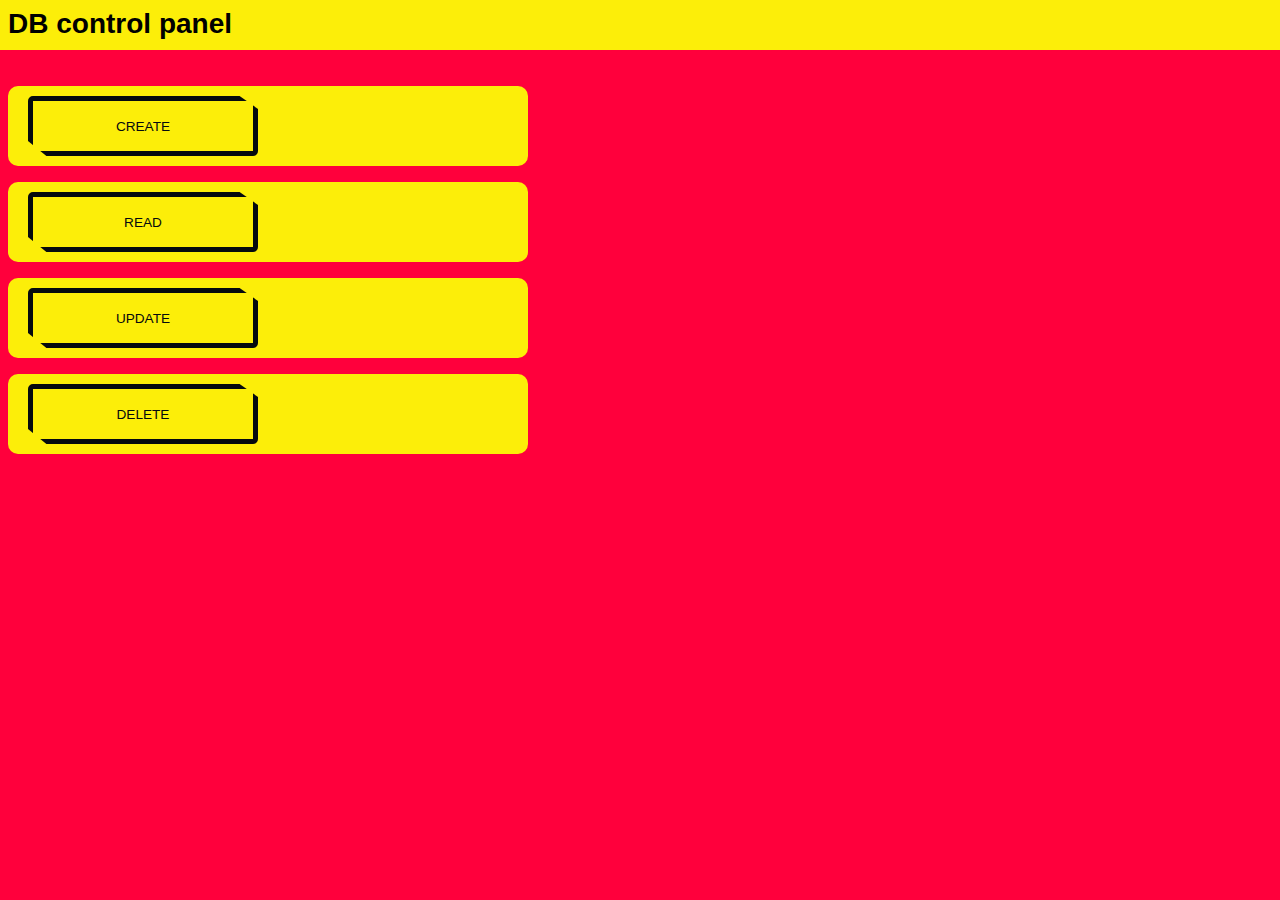
<file: templates/index.html>
<!DOCTYPE html>
<html>
    <head>
    <meta http-equiv="content-type" content="text/html; charset=UTF-8">
    <meta name="viewport" content="width=device-width, initial-scale=1">
    <title> Control panel </title>
    
    </head>  
<body>  
    <link rel="stylesheet" href="/static/style.css" />
    <h1 style="margin-bottom: 20px;background: var(--yellow-color);padding-top: 10px;padding-left: 10px;padding-bottom: 10px;padding-right: 10px;margin-left: -10px;margin-right: -10px;margin-top: -10px;font-style: inherit;">DB control panel </h1> 
         
        <br>
        <form action="/create"> 
            <button type="submit" class="btn">
                <span class="btn_content">CREATE</span>
            </button> 
        </form>
 
        <br>
        <form action="/read"> 
            <button type="submit" class="btn">
                <span class="btn_content">READ</span>
            </button> 
        </form> 
 
        <br>
        <form action="/update"> 
            <button type="submit" class="btn">
                <span class="btn_content">UPDATE</span>
            </button>
        </form> 
 
        <br>
        <form action="/delete"> 
            <button type="submit" class="btn">
                <span class="btn_content">DELETE</span>
            </button>
        </form>
   
</body>
</html>
</file>
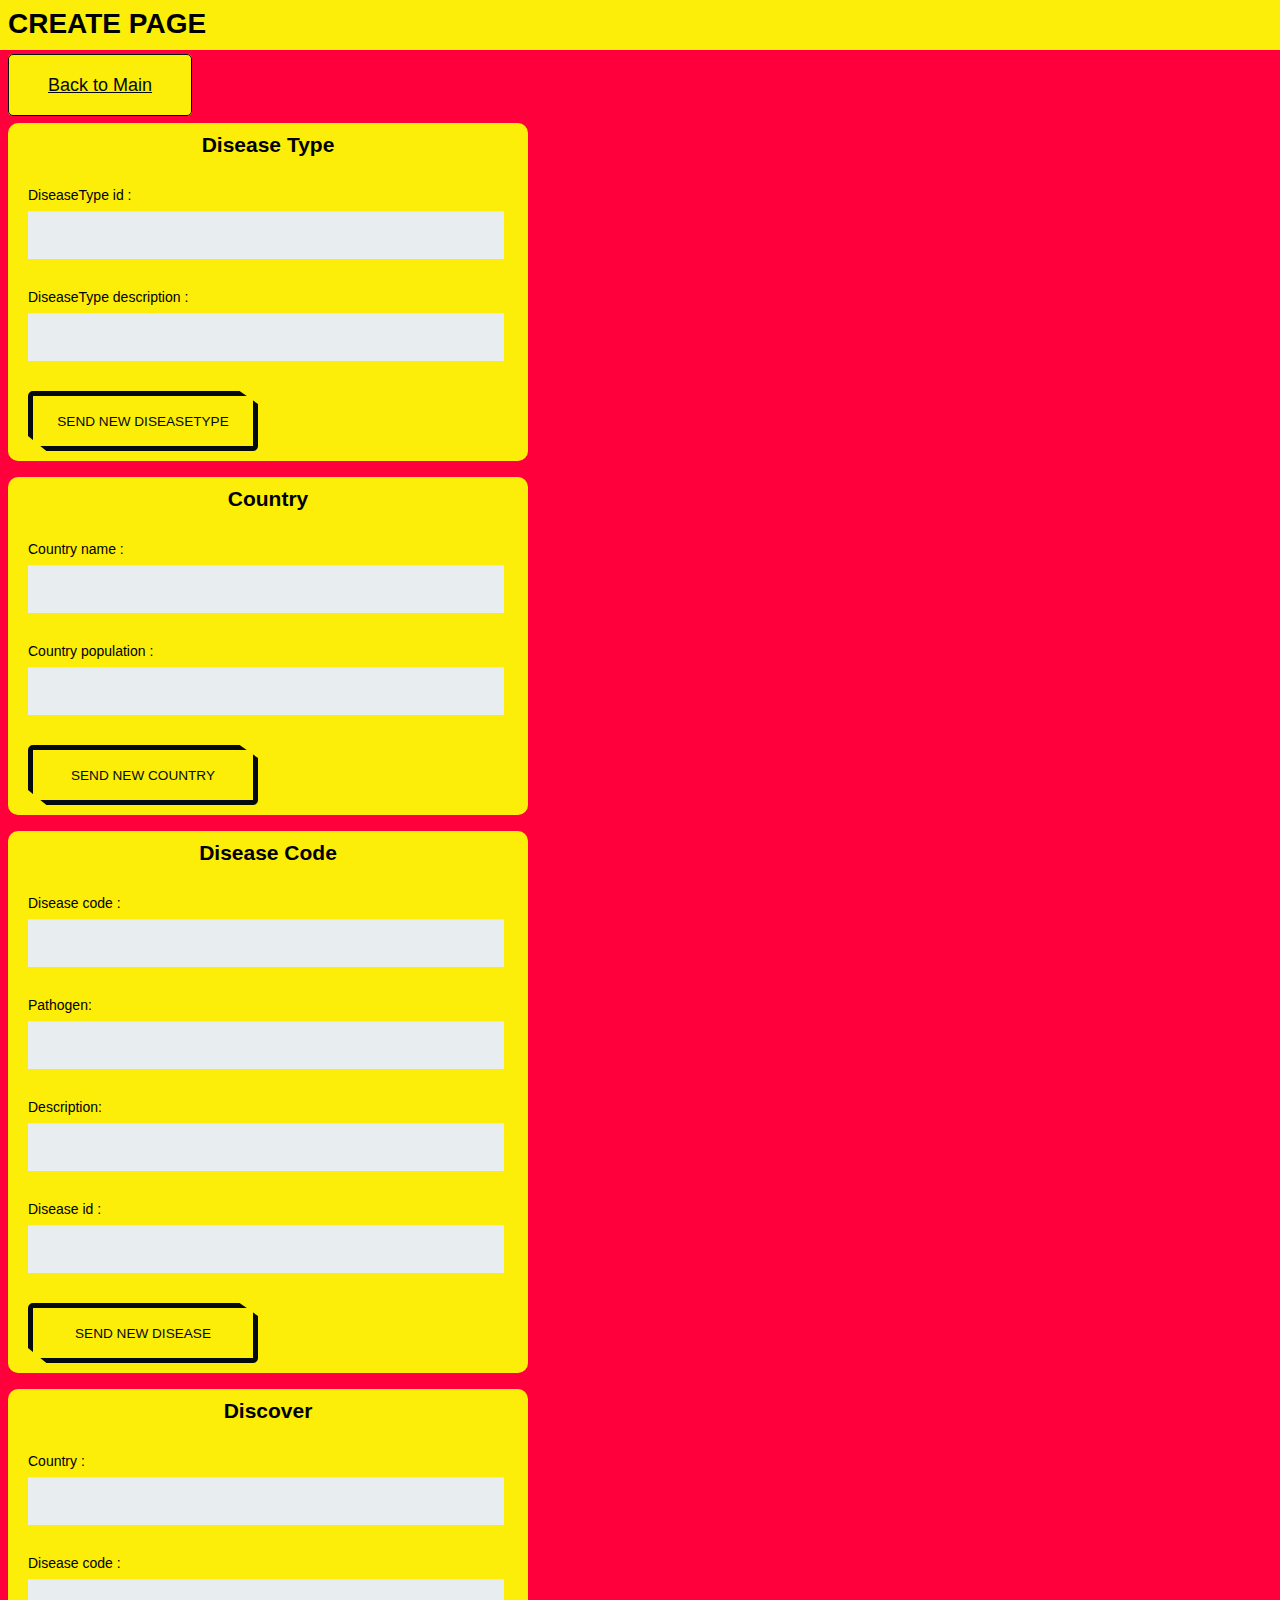
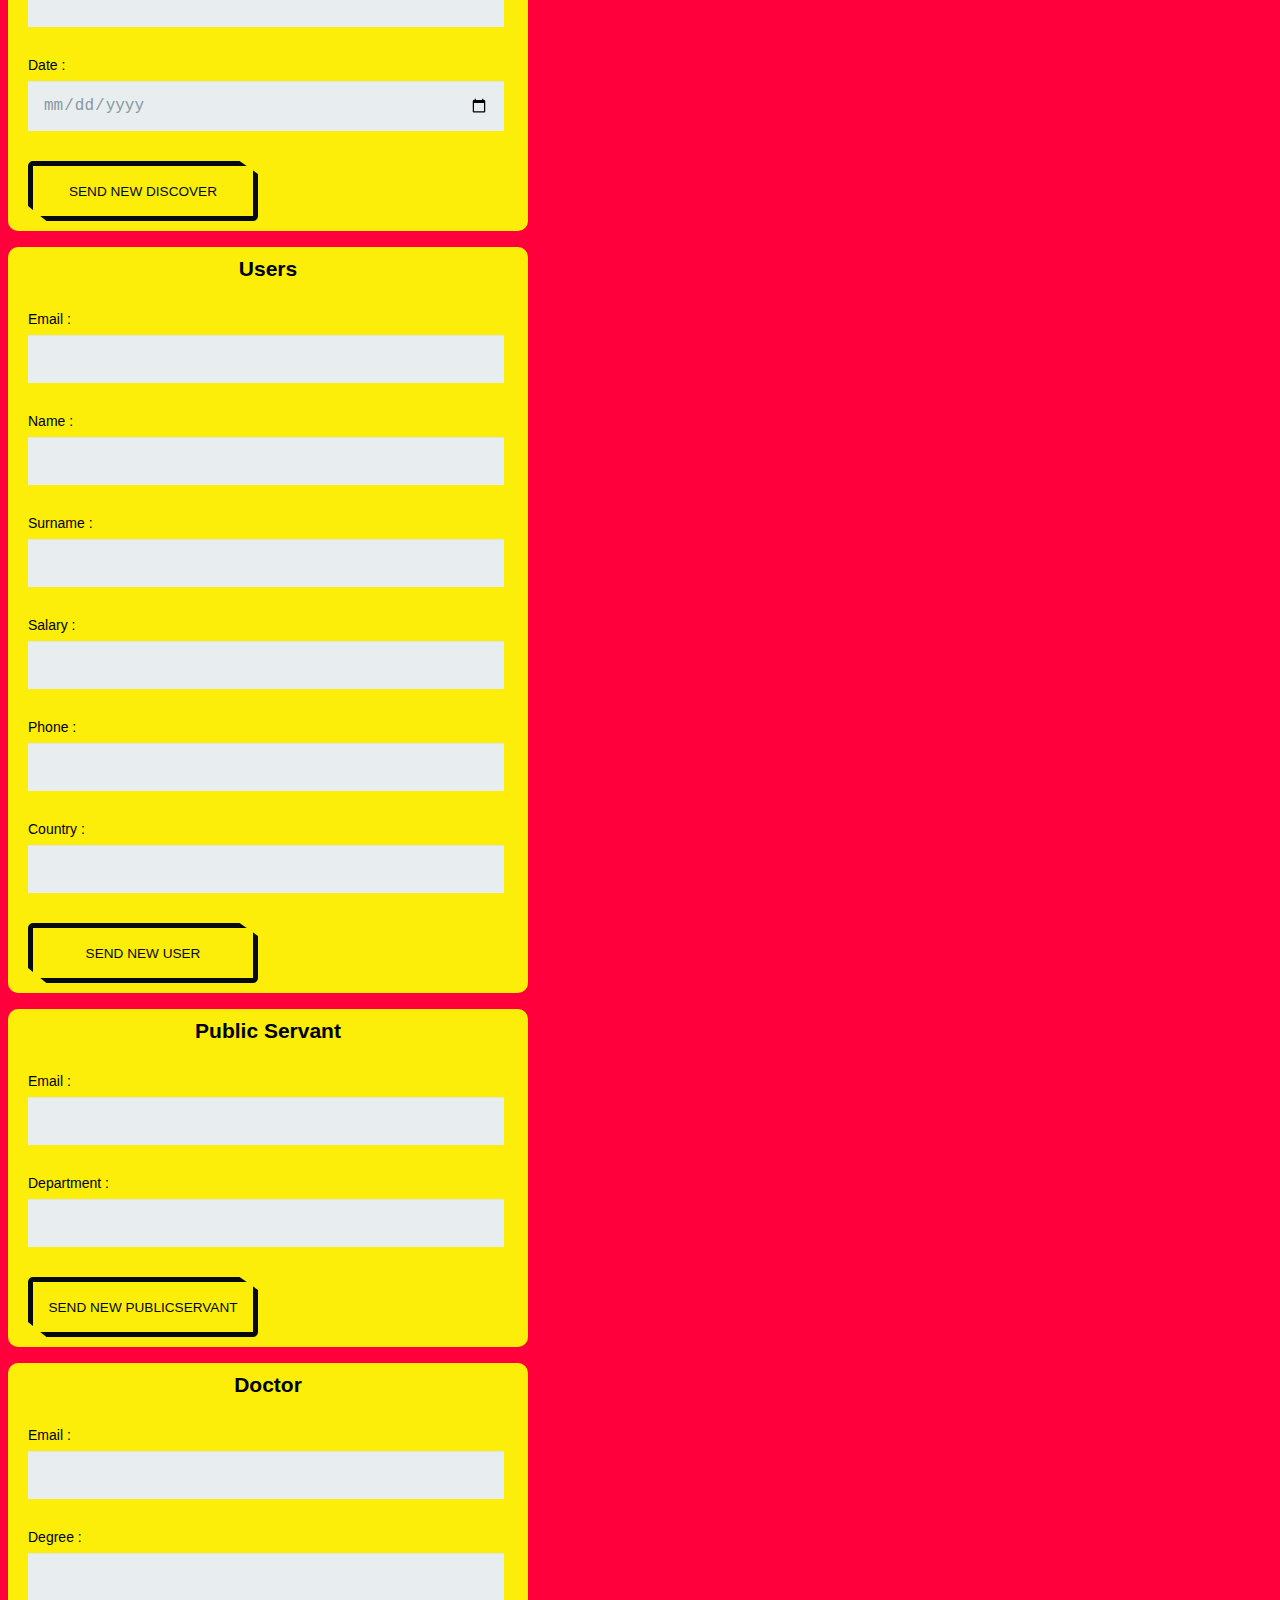
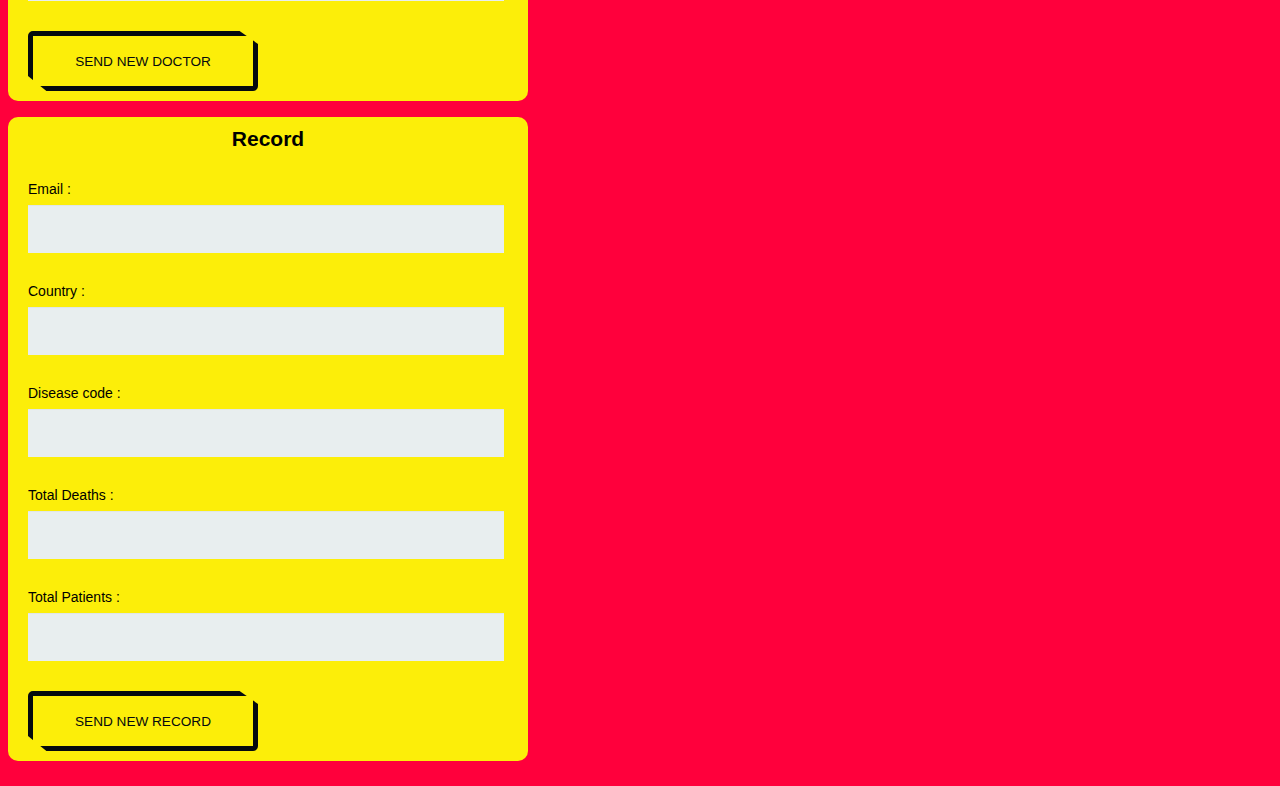
<file: templates/create.html>
<!DOCTYPE html>
<html><head>
<meta http-equiv="content-type" content="text/html; charset=UTF-8">
<meta name="viewport" content="width=device-width, initial-scale=1">
<title> Create Page </title>

</head>  
<body>  
    <link rel="stylesheet" href="/static/style.css" />
<h1 style="margin-bottom: 20px;background: var(--yellow-color);padding-top: 10px;padding-left: 10px;padding-bottom: 10px;padding-right: 10px;margin-left: -10px;margin-right: -10px;margin-top: -10px;font-style: inherit;"> CREATE PAGE </h1>
<a href="https://nothing-but-scrap.herokuapp.com/" style="left: 0px;padding-top: 20px;padding-bottom: 20px;top: 5px;">Back to Main</a>  
     
    
        <br>
<br>
<br>
        <form action="/create_DT" method="POST"> 

            <h2>Disease Type</h2>
            <label>DiseaseType id : </label> 
            <input name="DT_id">
            
            <label>DiseaseType description : </label> 
            <input name="DT_description">
            <button class="btn" type="submit">Send new DiseaseType</button> 
        </form>  
 
        <br>
        <form action="/create_Country" method="POST"> 

            <h2>Country</h2>
            <label>Country name : </label> 
            <input name="C_cname">

            <label>Country population : </label> 
            <input type="C_population" name="C_population">
            <button class="btn" type="submit">Send new Country</button> 
        </form>  
 
        <br>
        <form action="/create_Disease" method="POST"> 

            <h2>Disease Code</h2>
            <label>Disease code : </label> 
            <input name="Disease_code">
            
            <label>Pathogen: </label> 
            <input name="Disease_pathogen">
            
            <label>Description: </label> 
            <input name="Disease_description">
            
            <label>Disease id : </label> 
            <input name="Disease_id">
            <button class="btn" type="submit">Send new Disease</button> 
            
        </form>  
 
        <br>
        <form action="/create_Discover" method="POST"> 

            <h2>Discover</h2>
            <label>Country : </label> 
            <input name="Discover_cname">
            
            <label>Disease code : </label> 
            <input name="Discover_disease_code">
            
            <label>Date : </label> 
            <input type="date" name="Discover_date">
            
            <button class="btn" type="submit">Send new Discover</button> 
        </form> 
 
        <br>
        <form action="/create_Users" method="POST"> 

            <h2>Users</h2>
            <label>Email : </label> 
            <input type="email" name="U_email">

            <label>Name : </label> 
            <input name="U_name">

            <label>Surname : </label> 
            <input name="U_surname">

            <label>Salary : </label> 
            <input name="U_salary">

            <label>Phone : </label> 
            <input name="U_phone">

            <label>Country : </label> 
            <input name="U_cname">
            
            <button class="btn" type="submit">Send new User</button> 
        </form>  
 
        <br>
        <form action="/create_PS" method="POST">
            
            <h2>Public Servant</h2> 
            <label>Email : </label> 
            <input type="email" name="PS_email">
            
            <label>Department : </label> 
            <input name="PS_department">

            <button class="btn" type="submit">Send new PublicServant</button> 
        </form>  
 
        <br>
        <form action="/create_Doctor" method="POST"> 
            
            <h2>Doctor</h2>
            <label>Email : </label> 
            <input type="email" name="Doctor_email">
            
            <label>Degree : </label> 
            <input name="Doctor_degree">

            <button class="btn" type="submit">Send new Doctor</button> 
        </form>  

 
        <br>
        <form action="/create_Record" method="POST"> 

            <h2>Record</h2>
            <label>Email : </label> 
            <input type="email" name="Record_email">
            
            <label>Country : </label> 
            <input name="Record_cname">

            <label>Disease code : </label> 
            <input name="Record_disease_code">

            <label>Total Deaths : </label> 
            <input name="Record_deaths">

            <label>Total Patients : </label> 
            <input name="Record_patients">

            <button class="btn" type="submit">Send new Record</button> 
        </form>

        <br>
   
</body></html>
</file>
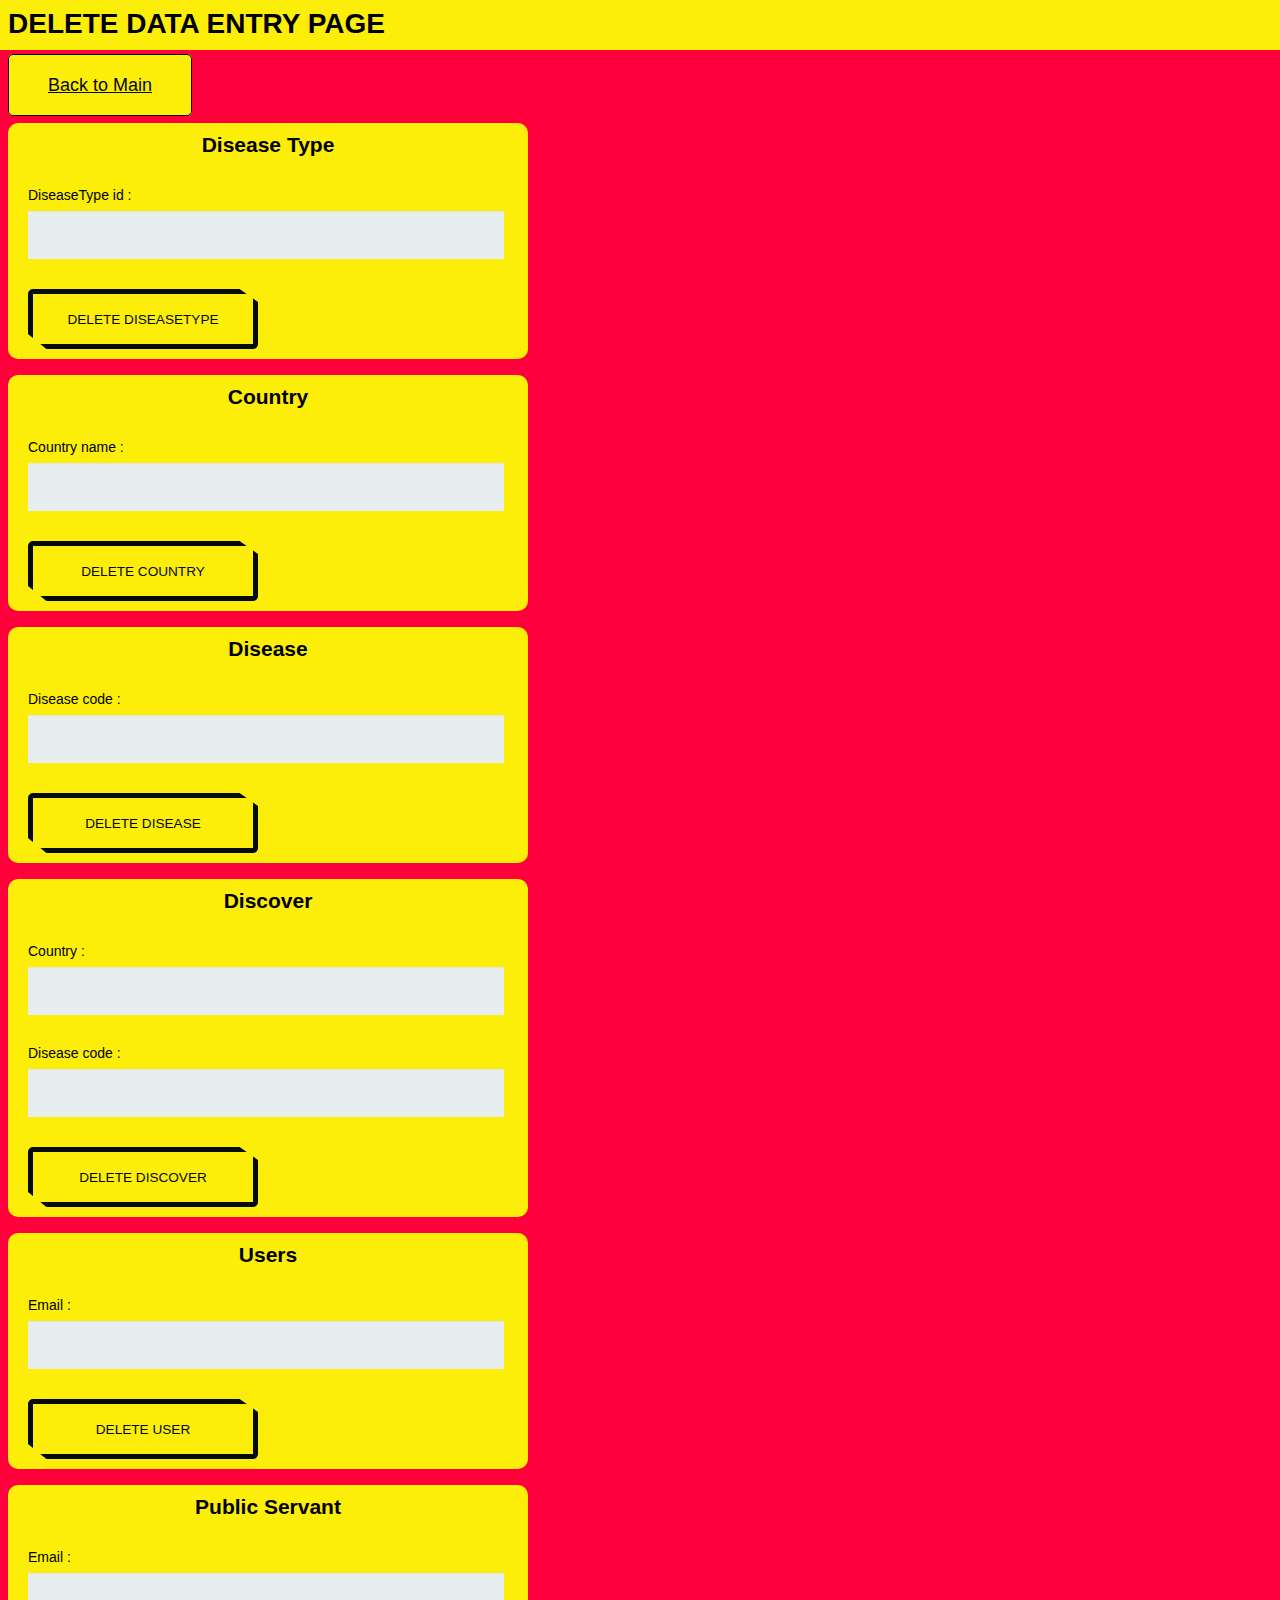
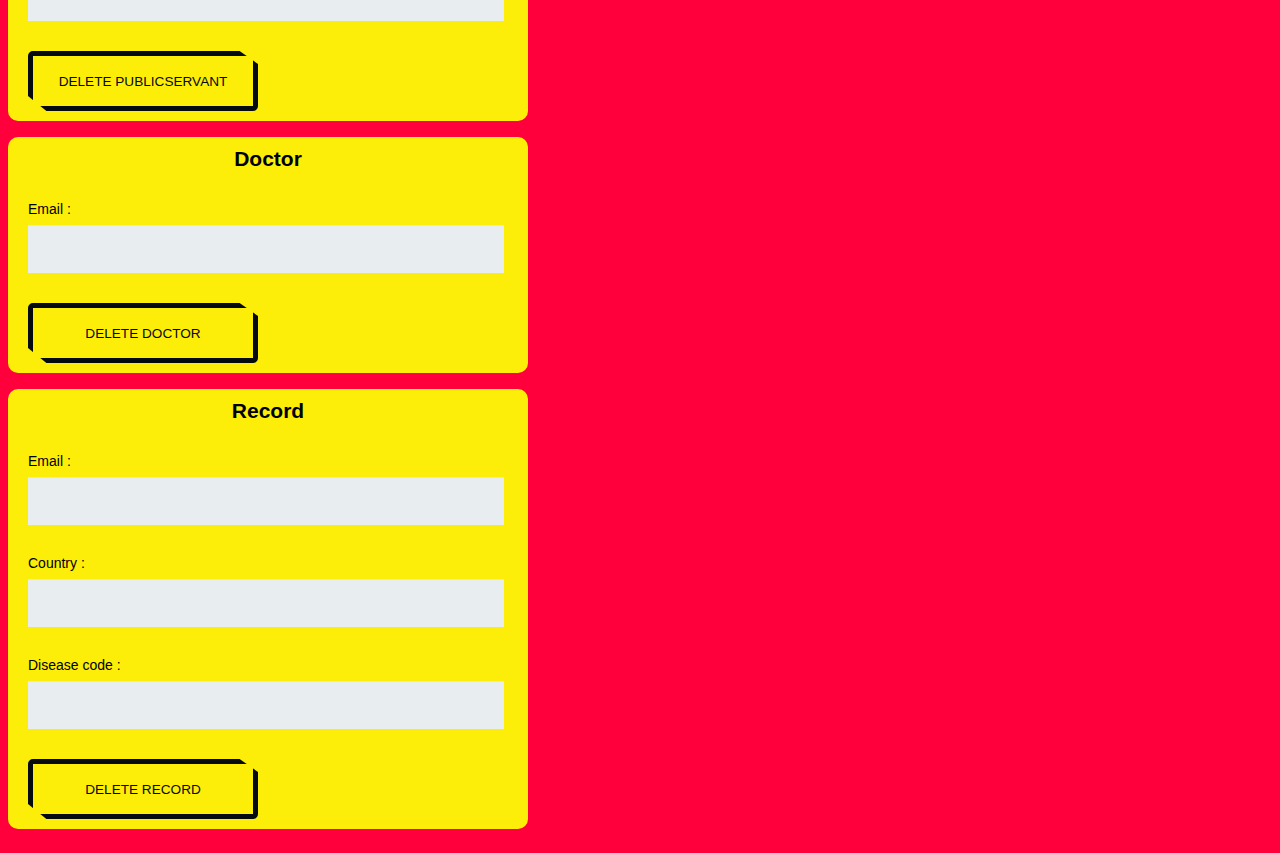
<file: templates/delete.html>
<!DOCTYPE html>
<html><head>
<meta http-equiv="content-type" content="text/html; charset=UTF-8">
<meta name="viewport" content="width=device-width, initial-scale=1">
<title> Delete Page </title>

</head>  
<body>  
    <link rel="stylesheet" href="/static/style.css" />
<h1 style="margin-bottom: 20px;background: var(--yellow-color);padding-top: 10px;padding-left: 10px;padding-bottom: 10px;padding-right: 10px;margin-left: -10px;margin-right: -10px;margin-top: -10px;font-style: inherit;"> DELETE DATA ENTRY PAGE </h1>
<a href="https://nothing-but-scrap.herokuapp.com/" style="left: 0px;padding-top: 20px;padding-bottom: 20px;top: 5px;">Back to Main</a>  
     
    
        <br>
<br>
<br>
        <form action="/delete_DT" method="POST"> 
            
            <h2>Disease Type</h2>
            <label>DiseaseType id : </label> 
            <input name="DT_id">
            
            <button class="btn" type="submit">Delete DiseaseType</button> 
        </form>  
 
        <br>
        <form action="/delete_Country" method="POST"> 

            <h2>Country</h2>
            <label>Country name : </label> 
            <input name="C_cname">

            <button class="btn" type="submit">Delete Country</button> 
        </form>  
 
        <br>
        <form action="/delete_Disease" method="POST"> 

            <h2>Disease</h2>
            <label>Disease code : </label> 
            <input name="Disease_code">
            
            <button class="btn" type="submit">Delete Disease</button> 
            
        </form>  
 
        <br>
        <form action="/delete_Discover" method="POST"> 

            <h2>Discover</h2>
            <label>Country : </label> 
            <input name="Discover_cname">
            
            <label>Disease code : </label> 
            <input name="Discover_disease_code">
            
            <button class="btn" type="submit">Delete Discover</button> 
        </form> 
 
        <br>
        <form action="/delete_Users" method="POST"> 

            <h2>Users</h2>
            <label>Email : </label> 
            <input type="email" name="U_email">
            
            <button class="btn" type="submit">Delete User</button> 
        </form>  
 
        <br>
        <form action="/delete_PS" method="POST"> 

            <h2>Public Servant</h2>
            <label>Email : </label> 
            <input type="email" name="PS_email">

            <button class="btn" type="submit">Delete PublicServant</button> 
        </form>  
 
        <br>
        <form action="/delete_Doctor" method="POST"> 

            <h2>Doctor</h2>
            <label>Email : </label> 
            <input type="email" name="Doctor_email">

            <button class="btn" type="submit">Delete Doctor</button> 
        </form>  

 
        <br>
        <form action="/delete_Record" method="POST"> 

            <h2>Record</h2>
            <label>Email : </label> 
            <input type="email" name="Record_email">
            
            <label>Country : </label> 
            <input name="Record_cname">

            <label>Disease code : </label> 
            <input name="Record_disease_code">
            <button class="btn" type="submit">Delete Record</button> 
        </form>

        <br>
   
</body></html>
</file>
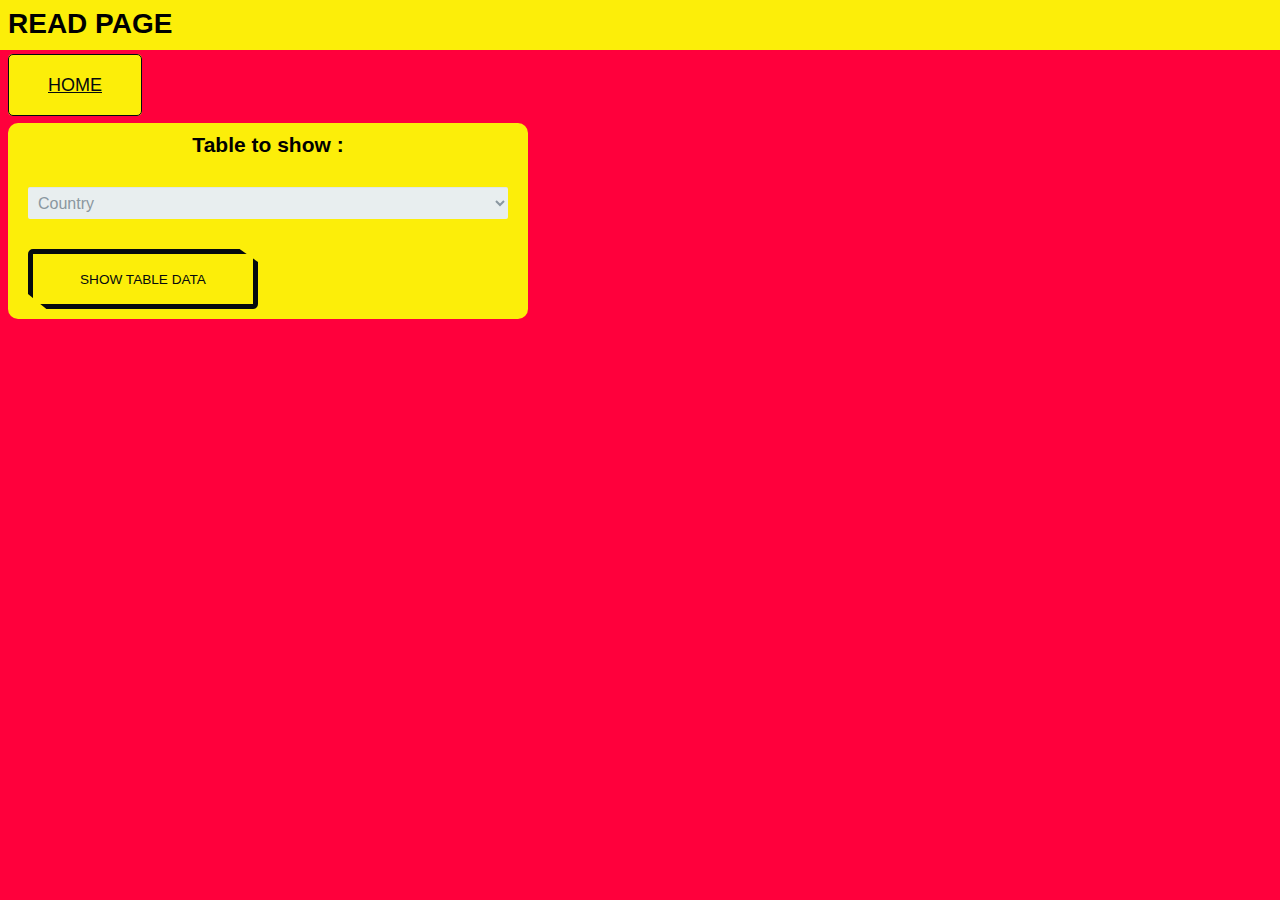
<file: templates/read.html>
<!DOCTYPE html>
<html><head>
<meta http-equiv="content-type" content="text/html; charset=UTF-8">

   
<meta name="viewport" content="width=device-width, initial-scale=1">
<title> Read Page </title>
</head>  
<body>  
    <link rel="stylesheet" href="/static/style.css" />
    <h1 style="margin-bottom: 20px;background: var(--yellow-color);padding-top: 10px;padding-left: 10px;padding-bottom: 10px;padding-right: 10px;margin-left: -10px;margin-right: -10px;margin-top: -10px;font-style: inherit;"> READ PAGE </h1>
     
    <a href="https://nothing-but-scrap.herokuapp.com/" style="left: 0px;padding-top: 20px;padding-bottom: 20px;top: 5px;">HOME</a>
        <br>
<br>
<br>
        
        <form action="/read_table" method="POST"> 
            <h2>Table to show : </h2> 
            <select name="table_name">
                <option value="DT"> Disease Type  </option>
                <option value="Country" selected="selected"> Country       </option>
                <option value="Disease"> Disease       </option>
                <option value="Discover"> Discover      </option>
                <option value="Users"> Users         </option>
                <option value="PS"> Public Servant</option>
                <option value="Doctor"> Doctor        </option>
                <option value="Record"> Record        </option>
            </select>
            
            <button class="btn" type="submit">Show Table Data</button> 
        </form>  

        <br>
   
</body></html>
</file>
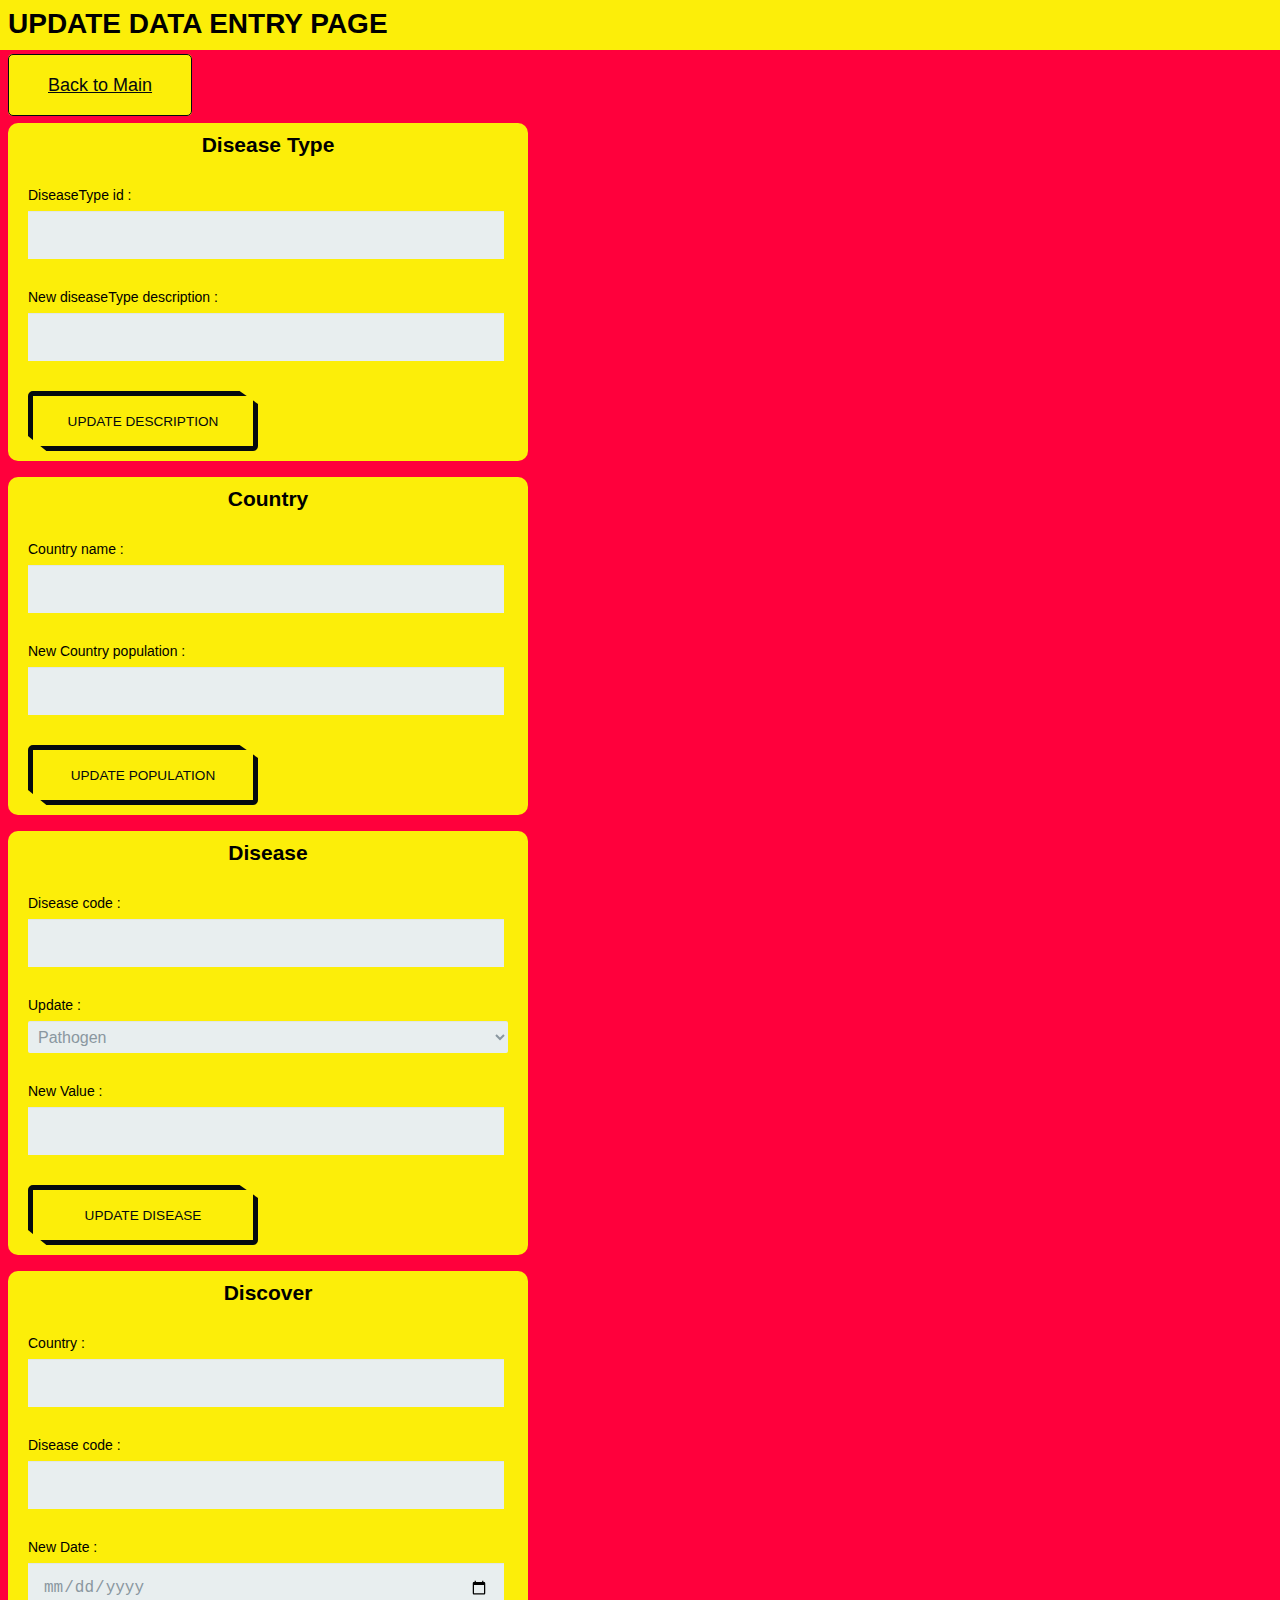
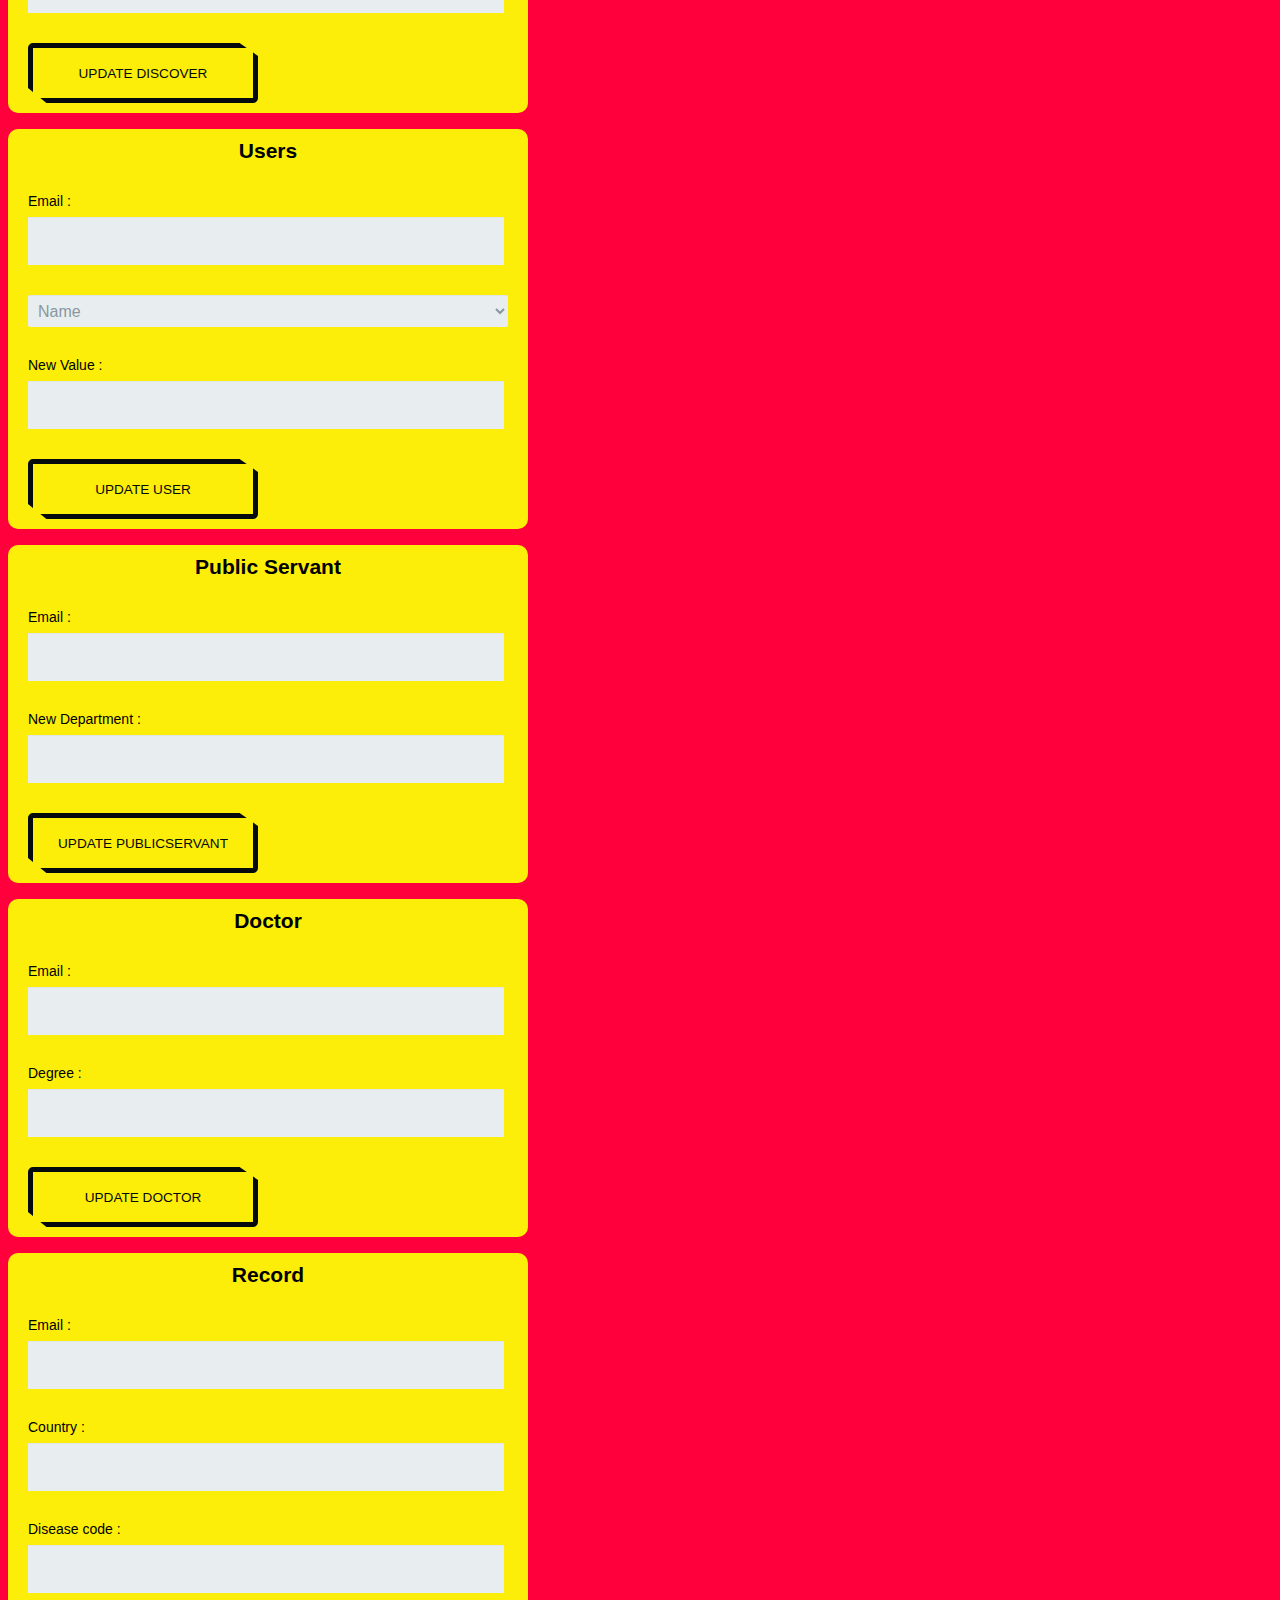
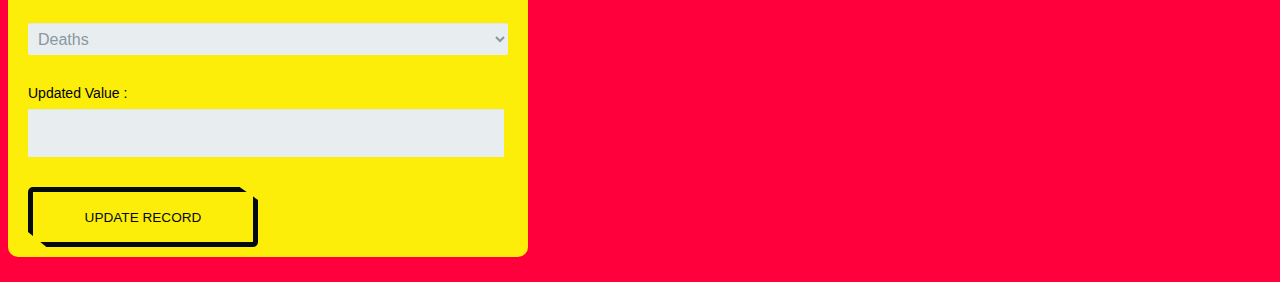
<file: templates/update.html>
<!DOCTYPE html>
<html><head>
<meta http-equiv="content-type" content="text/html; charset=UTF-8">
<meta name="viewport" content="width=device-width, initial-scale=1">
<title> Update Page </title>

</head>  
<body>  
    <link rel="stylesheet" href="/static/style.css" />
    <h1 style="margin-bottom: 20px;background: var(--yellow-color);padding-top: 10px;padding-left: 10px;padding-bottom: 10px;padding-right: 10px;margin-left: -10px;margin-right: -10px;margin-top: -10px;font-style: inherit;"> UPDATE DATA ENTRY PAGE </h1>
<a href="https://nothing-but-scrap.herokuapp.com/" style="left: 0px;padding-top: 20px;padding-bottom: 20px;top: 5px;">Back to Main</a>  
     
    
        <br>
<br>
<br>
        <form action="/update_DT" method="POST"> 

            <h2>Disease Type</h2>
            <label>DiseaseType id : </label> 
            <input name="DT_id">
            
            <label>New diseaseType description : </label> 
            <input name="DT_description">
            <button class="btn" type="submit">Update description</button> 
        </form>  
 
        <br>
        <form action="/update_Country" method="POST"> 

            <h2>Country</h2>
            <label>Country name : </label> 
            <input name="C_cname">

            <label>New Country population : </label> 
            <input type="C_population" name="C_population">
            <button class="btn" type="submit">Update population</button> 
        </form>  
 
        <br>
        <form action="/update_Disease" method="POST"> 

            <h2>Disease</h2>
            <label>Disease code : </label> 
            <input name="Disease_code">
            
            <label>Update : </label> 
            <select name="Disease_col">
                <option value="pathogen" selected="selected">Pathogen</option>
                <option value="description">Description</option>
                <option value="id">ID</option>
            </select>

            <label>New Value : </label> 
            <input name="Disease_newVal">

            <button class="btn" type="submit">Update Disease</button> 
            
        </form>  
 
        <br>
        <form action="/update_Discover" method="POST"> 

            <h2>Discover</h2>
            <label>Country : </label> 
            <input name="Discover_cname">
            
            <label>Disease code : </label> 
            <input name="Discover_disease_code">
            
            <label>New Date : </label> 
            <input type="date" name="Discover_date">
            
            <button class="btn" type="submit">Update Discover</button> 
        </form> 
 
        <br>
        <form action="/update_Users" method="POST"> 

            <h2>Users</h2>
            <label>Email : </label> 
            <input type="email" name="U_email">

            <select name="U_col">
                <option value="name" selected="selected">Name</option>
                <option value="surname">Surname</option>
                <option value="salary">Salary</option>
                <option value="phone">Phone</option>
                <option value="cname">Country</option>
            </select>

            <label>New Value : </label> 
            <input name="U_newVal">
            
            <button class="btn" type="submit">Update User</button> 
        </form>  
 
        <br>
        <form action="/update_PS" method="POST"> 

            <h2>Public Servant</h2>
            <label>Email : </label> 
            <input type="email" name="PS_email">
            
            <label>New Department : </label> 
            <input name="PS_department">

            <button class="btn" type="submit">Update PublicServant</button> 
        </form>  
 
        <br>
        <form action="/update_Doctor" method="POST"> 

            <h2>Doctor</h2>
            <label>Email : </label> 
            <input type="email" name="Doctor_email">
            
            <label>Degree : </label> 
            <input name="Doctor_degree">

            <button class="btn" type="submit">Update Doctor</button> 
        </form>  

 
        <br>
        <form action="/update_Record" method="POST">
            
            <h2>Record</h2> 
            <label>Email : </label> 
            <input type="email" name="Record_email">
            
            <label>Country : </label> 
            <input name="Record_cname">

            <label>Disease code : </label> 
            <input name="Record_disease_code">

            <select name="Record_col">
                <option value="deaths" selected="selected">Deaths</option>
                <option value="patients">Patients</option>
            </select>

            <label>Updated Value : </label> 
            <input name="Record_newVal">

            <button class="btn" type="submit">Update Record</button> 
        </form>

        <br>
   
</body></html>
</file>
<file: static/style.css>
table {
  border-spacing: 1;
  border: 1px;
  border-color: black;
  margin: 1rem;
  background-color: #f5f5f5;
}

tr:nth-child(even) {
  background-color: #e5e5e5;
}

th {
  text-align: left;
  padding: 8px;
}

td {
  padding: 8px;
}
body {
	font-family: Tomorrow, sans-serif;
	font-size: 14px;
	background: var(--red-color);
}

form {
  max-width: 300px;
  /*! margin: 10px auto; */
  padding: 10px 20px;
  background: var(--yellow-color);
  border-radius: 10px;
  
}

h2{
  margin: 0 0 30px 0;
  text-align: center;
}

a {
  justify-content: center;
  padding: 19px 39px 18px 39px;
  color: var(--black-color);
  background-color: var(--yellow-color);
  font-size: 18px;
  text-align: center;
  font-style: normal;
  border-radius: 5px;
  width: 100%;
  border: 1px solid var(--black-color);
  border-width: 1px;
  margin-bottom: 10px;
  position: relative;
}

input,
textarea,
select {
  background: rgba(255,255,255,0.1);
  border: none;
  font-size: 16px;
  height: auto;
  margin: 0;
  outline: 0;
  padding: 15px;
  width: 93%;
  background-color: #e8eeef;
  color: #8a97a0;
  box-shadow: 0 1px 0 rgba(0,0,0,0.03) inset;
  margin-bottom: 30px;
}

select {
  padding: 6px;
  height: 32px;
  border-radius: 2px;

  width: 100%;
}

button {
  /*! padding: 19px 39px 18px 39px; */
  /*! color: #FFF; */
  /*! background-color: #f00; */
  /*! font-size: 18px; */
  /*! text-align: center; */
  /*! font-style: normal; */
  border-radius: 5px;
  width: 100%;
  border: 1px solid var(--black-color);
  border-width: 5px;
  /*! box-shadow: 0 -1px 0 rgba(255, 255, 255, 0) inset; */
  /*! margin-bottom: 10px; */
}


label {
  display: block;
  margin-bottom: 8px;
}

label.light {
  font-weight: 300;
  display: inline;
}

@import url("https://fonts.googleapis.com/css?family=Barlow|Tomorrow:400,700&display=swap");

:root {
  --yellow-color: #fcee09; 
  --red-color: #ff003c;
  --black-color: #050a0e;
  --blue-color: #00f0ff;
}

.btn {
  width: 230px;
  height: 60px; 
  /*! border: var(--black-color); */
  /*! outline: var(--black-color); */
  background-color: transparent;
  cursor: pointer;
  position: relative;
  font-family: Tomorrow, sans-serif;
  font-size: .85rem;
  text-transform: uppercase;
  color: var(--black-color);
  clip-path: polygon(92% 0px, 100.00% 21.67%, 100% 100%, 8% 100%, 0% 75%, 0px 0px);
}

.btn__content {
  display: flex;
  align-items: center;
  justify-content: center;
  position: absolute;
  top: 2px;
  left: 2px;
  right: 2px;
  bottom: 2px;
  background-color: var(--yellow-color);
  clip-path: polygon(92% 0, 100% 25%, 100% 100%, 8% 100%, 0% 75%, 0 0);
}



@media screen and (min-width: 480px) {

  form {
    max-width: 480px;
  }

  
}
</file>
